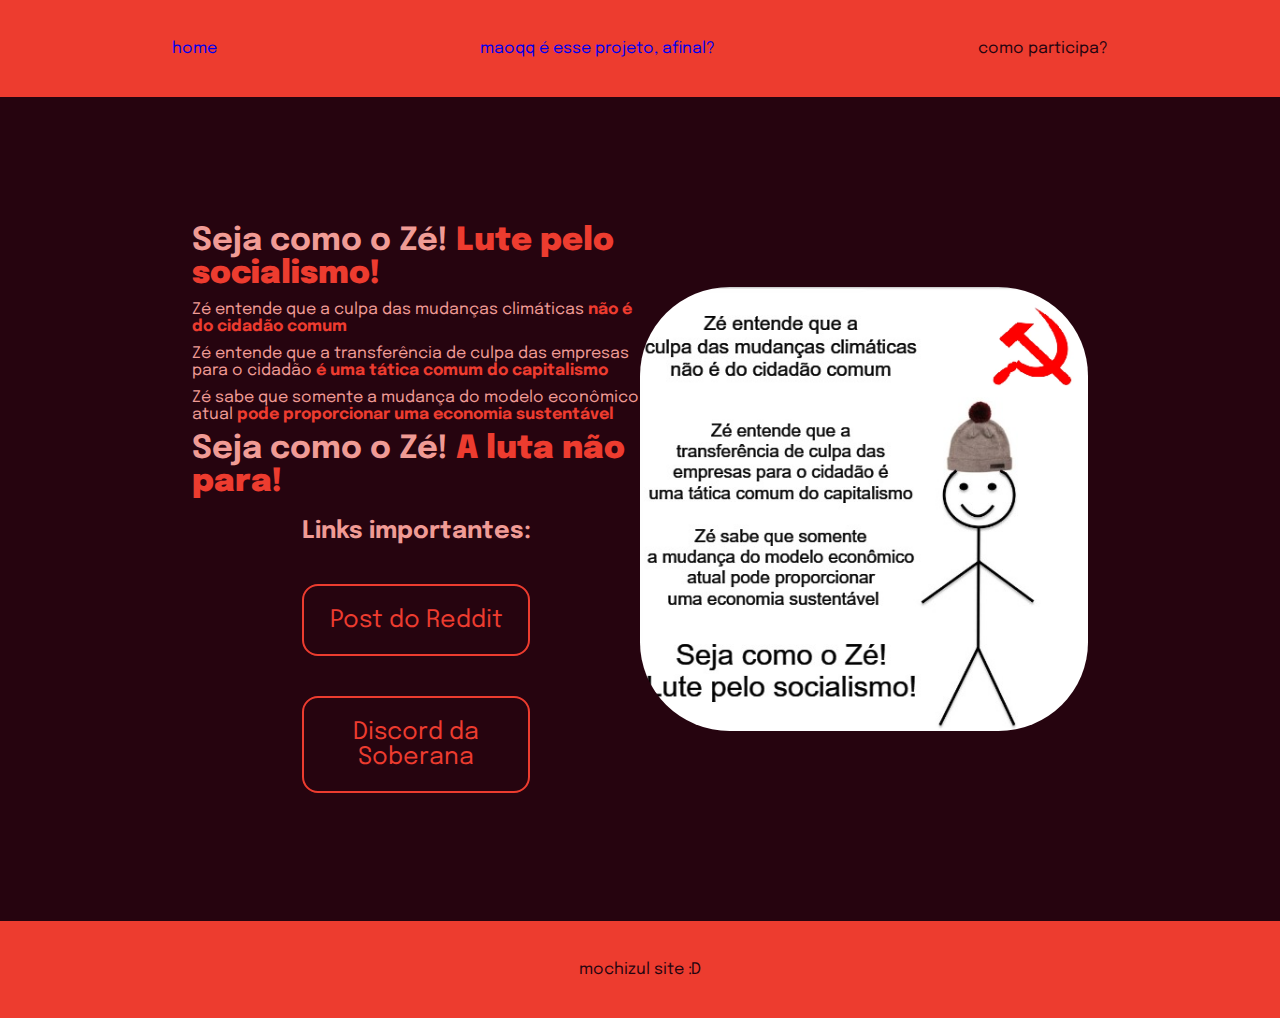
<file: index.html>
<!DOCTYPE html>
<html lang="pt-br">
<head>
    <meta charset="UTF-8">
    <meta http-equiv="X-UA-Compatible" content="IE=edge">
    <meta name="viewport" content="width=device-width, initial-scale=1.0">
    <title>Seja como o Zé</title>
    <link rel="stylesheet" href="style.css">
</head>
<body>
    <header class="cabecalho">
        <nav class="cabecalho__menu">
            <a class="cabecalho__menu__link" href="index.html">home</a>
            <a class="cabecalho__menu__link" href="aboutme.html">maoqq é esse projeto, afinal?</a>
            <a class="cabecalho__menu__link">como participa?</a>
        </nav>
    </header>
        <main class="apresentacao">
                <section class="apresentacao__conteudo">
                <h1 class="apresentacao__conteudo__titulo">Seja como o Zé! <strong class="grife"> Lute pelo socialismo!</strong></h1>
                <p class="apresentacao__conteudo__texto">Zé entende que a culpa das mudanças climáticas <strong class="grife"> não é do cidadão comum</strong></p>
                <p class="apresentacao__conteudo__texto">Zé entende que a transferência de culpa das empresas para o cidadão <strong class="grife"> é uma tática comum do capitalismo</strong></p>
                <p class="apresentacao__conteudo__texto">Zé sabe que somente a mudança do modelo econômico atual <strong class="grife"> pode proporcionar uma economia sustentável</strong></p>  
                <h1 class="apresentacao__conteudo__titulo">Seja como o Zé! <strong class="grife"> A luta não para!</strong></h1>
                </p>
                <div class="apresentacao__links">
                <h2 class="apresentacao__links__texto">Links importantes:</h2>
                <a class="apresentacao__links__link" href="./https://www.reddit.com/r/BrasildoB/comments/11buagz/seja_como_o_zé_lute_pelo_socialismo/">Post do Reddit
                </a>
                <a class="apresentacao__links__link" href="https://discord.gg/sd4wAHPTJe">Discord da Soberana</a>
            </div>
            </section>
            <img src="./assets/camarada zé.png" class="apresentacao__imagem">
        </main>
    <footer class="rodape">
        <p>mochizul site :D</p>
    </footer>
</body>
</html>
</file>
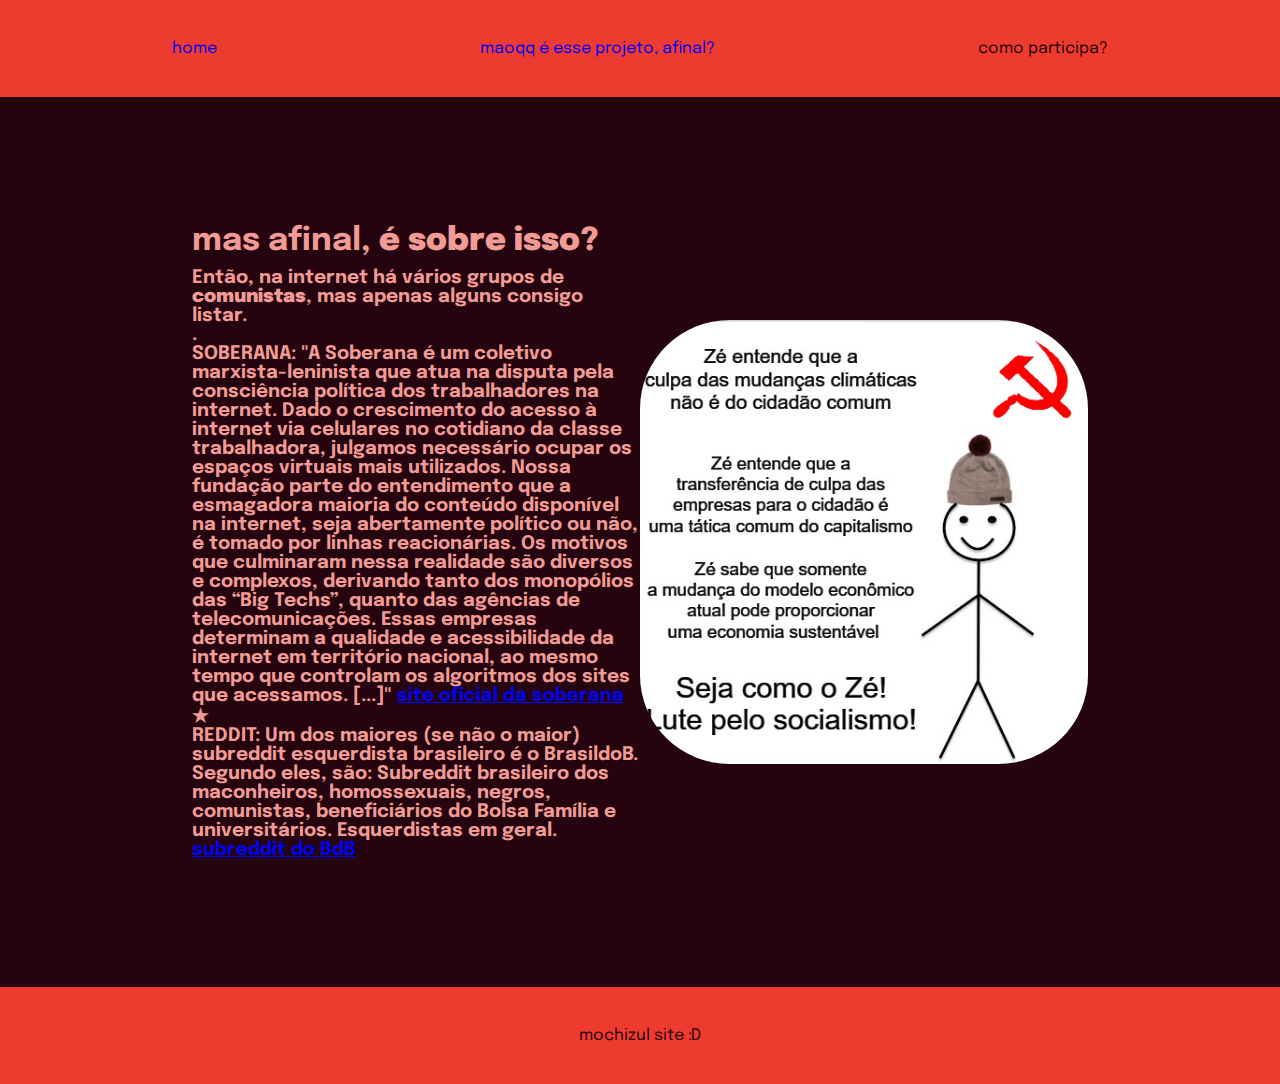
<file: aboutme.html>
<!DOCTYPE html>
<html lang="pt-br">
<head>
    <meta charset="UTF-8">
    <meta http-equiv="X-UA-Compatible" content="IE=edge">
    <meta name="viewport" content="width=device-width, initial-scale=1.0">
    <title>Seja como o Zé</title>
    <link rel="stylesheet" href="style.css">
</head>
<body>
    <header class="cabecalho">
        <nav class="cabecalho__menu">
            <a class="cabecalho__menu__link" href="index.html">home</a>
            <a class="cabecalho__menu__link" href="aboutme.html">maoqq é esse projeto, afinal?</a>
            <a class="cabecalho__menu__link">como participa?</a>
        </nav>
    </header>
        <main class="apresentacao">
                <section class="apresentacao__conteudo">
                <h1 class="apresentacao__conteudo__titulo">mas afinal, <strong>é sobre isso?</strong></h1>
                <h3 class="apresentacao__conteudo__texto">Então, na internet há vários grupos de <strong>comunistas</strong>, mas apenas alguns consigo listar.</p>
                <p>.</p>
                <p class="apresentacao__conteudo__texto">SOBERANA: "A Soberana é um coletivo marxista-leninista que atua na disputa pela consciência política dos trabalhadores
                    na internet. Dado o crescimento do acesso à internet via celulares no cotidiano da classe trabalhadora, julgamos necessário ocupar os espaços
                    virtuais mais utilizados.
                    Nossa fundação parte do entendimento que a esmagadora maioria do conteúdo disponível na internet,
                    seja abertamente político ou não, é tomado por linhas reacionárias. Os motivos que culminaram nessa realidade são diversos e complexos, derivando tanto dos
                    monopólios das “Big Techs”, quanto das agências de telecomunicações. Essas empresas determinam a qualidade e acessibilidade da internet em
                     território nacional, ao mesmo tempo que controlam os algoritmos dos sites que acessamos. [...]"   <a href="https://soberanatv.github.io">site oficial da soberana</a> </p>
                     <p>★</p>
                <p class="apresentacao__conteudo__texto">REDDIT: Um dos maiores (se não o maior) subreddit esquerdista brasileiro é o BrasildoB. Segundo eles, são: Subreddit brasileiro dos maconheiros,
                     homossexuais, negros, comunistas, beneficiários do Bolsa Família e universitários. Esquerdistas em geral. <a href="https://www.reddit.com/r/BrasildoB/">subreddit do BdB</a></p>
            </section>
            <img src="./assets/camarada zé.png" class="apresentacao__imagem">
        </main>
    <footer class="rodape">
        <p>mochizul site :D</p>
    </footer>
</body>
</html>
</file>
<file: style.css>
@import url('https://fonts.googleapis.com/css2?family=Epilogue:wght@700&display=swap');

:root{
    --cor-primaria: #ed3c2f;
    --cor-secundaria: #26040f;
    --cor-terciaria: #f09b95;
    --cor-hover:  #400719;
    
}

* {
    margin: 0;
    padding: 0;
}
body {
    text-decoration: none;
    /* height: 100vh; */
    box-sizing: border-box;
    background-color: var(--cor-secundaria);
    color: var(--cor-terciaria);
    font-family: 'Epilogue', sans-serif
}

.grife {
    color: var(--cor-primaria);
}

.apresentacao{
    padding: 10% 15%;
    display: flex;
    align-items: center;
    justify-content: space-around;
}

.apresentacao__conteudo{
height: 30%;
width: 50%;
display: flex;
flex-direction: column;
gap: 10px;

}

.apresentacao__conteudo__titulo{
    font-size: 53,125rem;
}

.apresentacao__links{
    display: flex;
    gap: 40px;
    justify-content: space-between;
    flex-direction: column;
    align-items: center;
}

.apresentacao__links__link{
    text-decoration: none;
    width: 50%;
    text-align: center;
    border-radius: 16px;
    font-size: 1.5rem;
    padding: 21.5px 0;
    color: var(--cor-primaria);
    border: 2px solid var(--cor-primaria);
}

.apresentacao__links__link:hover{
    background-color: var(--cor-hover);
    text-decoration: none;
    width: 50%;
    text-align: center;
    border-radius: 16px;
    font-size: 1.5rem;
    padding: 21.5px 0;
    color: var(--cor-primaria);
    border: 2px solid var(--cor-primaria);
}

.apresentacao__imagem{
border-radius: 20%;
width: 50%;
}

.rodape{
    color: var(--cor-secundaria);
    background-color: var(--cor-primaria);
    padding: 40px;
    text-align: center;
    }

.cabecalho{
    text-decoration: none;
    color: var(--cor-secundaria);
    background-color: var(--cor-primaria);
    padding: 40px;
    text-align: center;
}

.cabecalho__menu{
    text-decoration: none;
    display: flex;
    justify-content: space-around;
}

.cabecalho__menu__link{
        text-decoration: none;
        text-decoration-color: var(--cor-secundaria);
}
</file>
